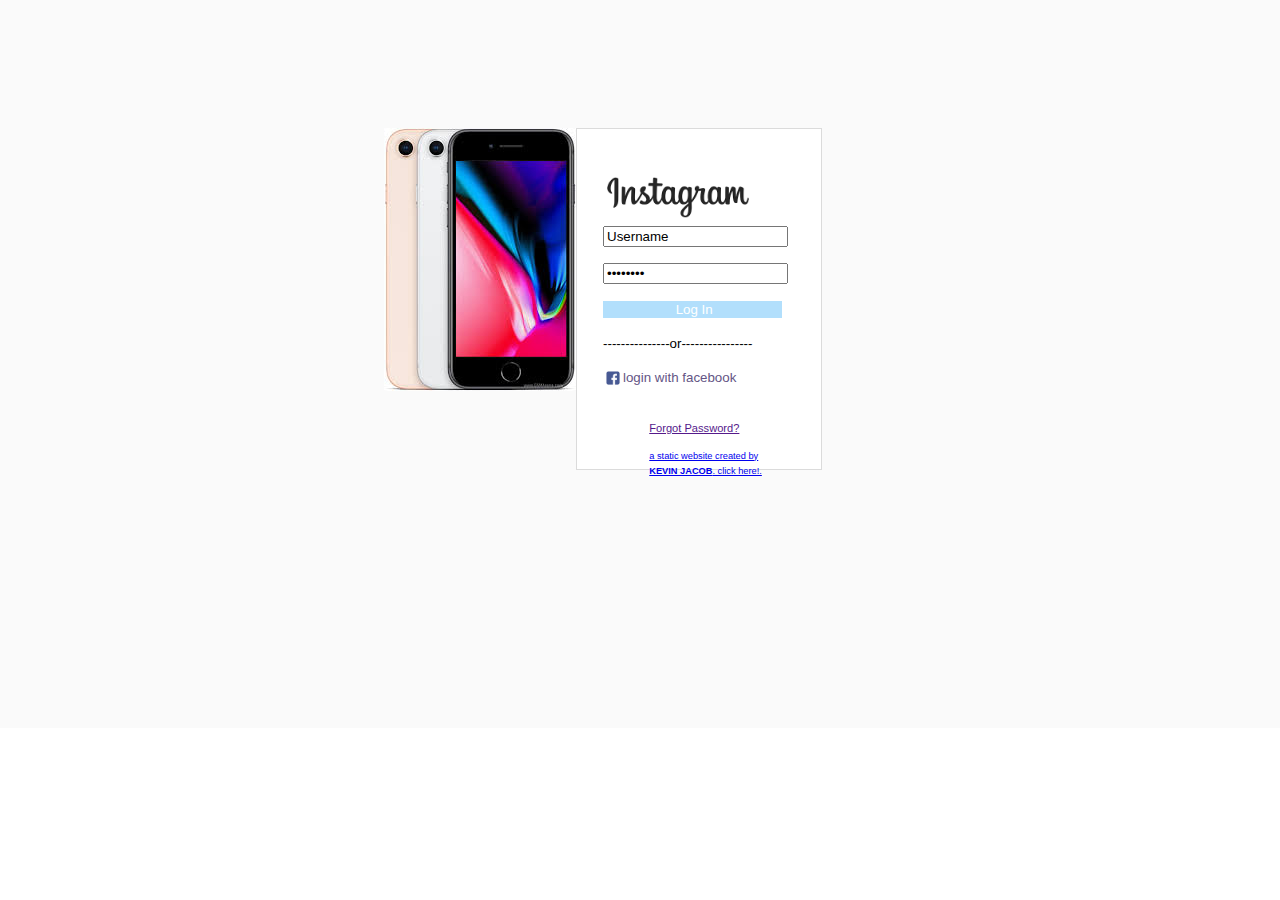
<file: index.html>
<!DOCTYPE html>
<html lang="en">
<head>
  <meta charset="UTF-8">
  <meta name="viewport" content="width=device-width, initial-scale=1.0">
  <title>Document</title>
  <link rel="stylesheet" href="real.css" type="text/css">
</head>
<body>
  <div id="container">
    
    <div id="content">

<div id="phone1">
  <img src="phone.jpg">
</div>
<div id=boxer>

<div id="logo">
  <img src="instagram.png" width="150px"
</div>
<div id="phone2x">

<form>
   
  <input type="username" value="Username"><br>
  <p></p>
  <input type="password" value="Password"><br>
  <p></p>
  <input type="submit" id="kj" value="                  Log In                 "><br>
  <p></p>
  <p><small>     ---------------or----------------</small></p>
 
  <div id="logo">
    <img src="fb1.png" width="20px">
  </div>
<div id="fb">
<p><small>login with facebook</small></p>
</div>
<br>
  <div id="forgot">
  <a href=""><small> Forgot Password?<small></small></a><br>
  <p></p>
  <a href="1.jpg"><small><i></i>a static website created by <strong>KEVIN JACOB</strong><i></i>. click here!.</small></a>
</div>
</form>
</boxer>
    </div>
   </div> 
  </div>

</body>
</html>
</file>
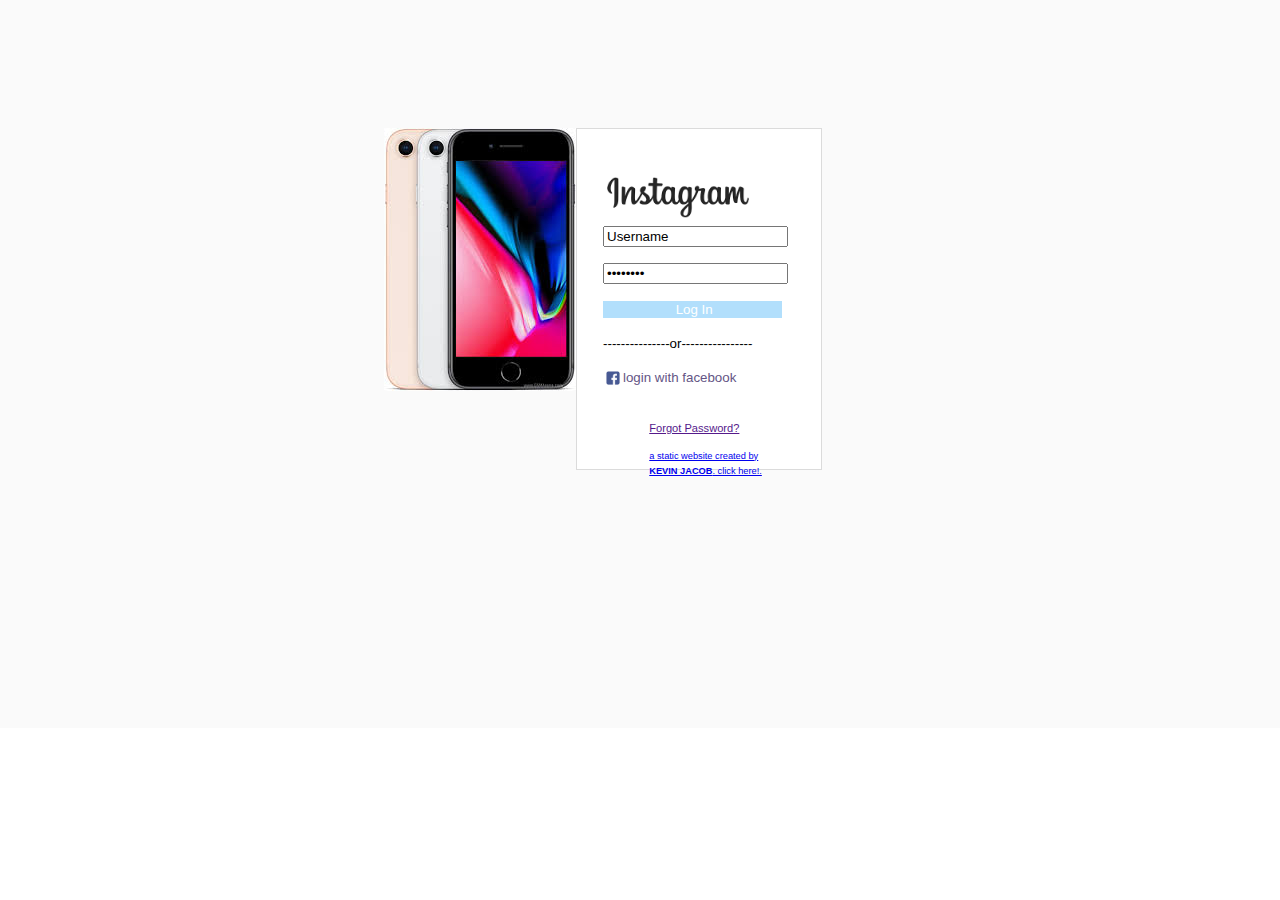
<file: real.html>
<!DOCTYPE html>
<html lang="en">
<head>
  <meta charset="UTF-8">
  <meta name="viewport" content="width=device-width, initial-scale=1.0">
  <title>Document</title>
  <link rel="stylesheet" href="real.css" type="text/css">
</head>
<body>
  <div id="container">
    
    <div id="content">

<div id="phone1">
  <img src="phone.jpg">
</div>
<div id=boxer>

<div id="logo">
  <img src="instagram.png" width="150px"
</div>
<div id="phone2x">

<form>
   
  <input type="username" value="Username"><br>
  <p></p>
  <input type="password" value="Password"><br>
  <p></p>
  <input type="submit" id="kj" value="                  Log In                 "><br>
  <p></p>
  <p><small>     ---------------or----------------</small></p>
 
  <div id="logo">
    <img src="fb1.png" width="20px">
  </div>
<div id="fb">
<p><small>login with facebook</small></p>
</div>
<br>
  <div id="forgot">
  <a href=""><small> Forgot Password?<small></small></a><br>
  <p></p>
  <a href="1.jpg"><small><i></i>a static website created by <strong>KEVIN JACOB</strong><i></i>. click here!.</small></a>
</div>
</form>
</boxer>
    </div>
   </div> 
  </div>

</body>
</html>
</file>
<file: real.css>
* {
  font-family: "Segoe UI", Tahoma, Geneva, Verdana, sans-serif;
}
body {
  margin: 0;
}

#content {
  width: 100%;
  height: 600px;

  background: #fafafa;
  padding-left: 30%;
  padding-top: 10%;
}
#phone1 {
  width: 192px;
  height: 300px;
  float: left;
}
#boxer {
  width: 180px;
  height: 300px;
  float: left;
  background: #ffffff;
  border: 1px solid;
  border-color: #dbdbdb;
  padding-left: 26px;
  padding-top: 40px;
  padding-right: 3%;
}

#forgot {
  margin-left: 25%;
  font-size: smaller;
}
#kj {
  background: #b2dffc;
  color: white;
  border: white;
}

#fb {
  margin-left: %;
  color: #645585;
}
#logo {
  float: left;
}
</file>
